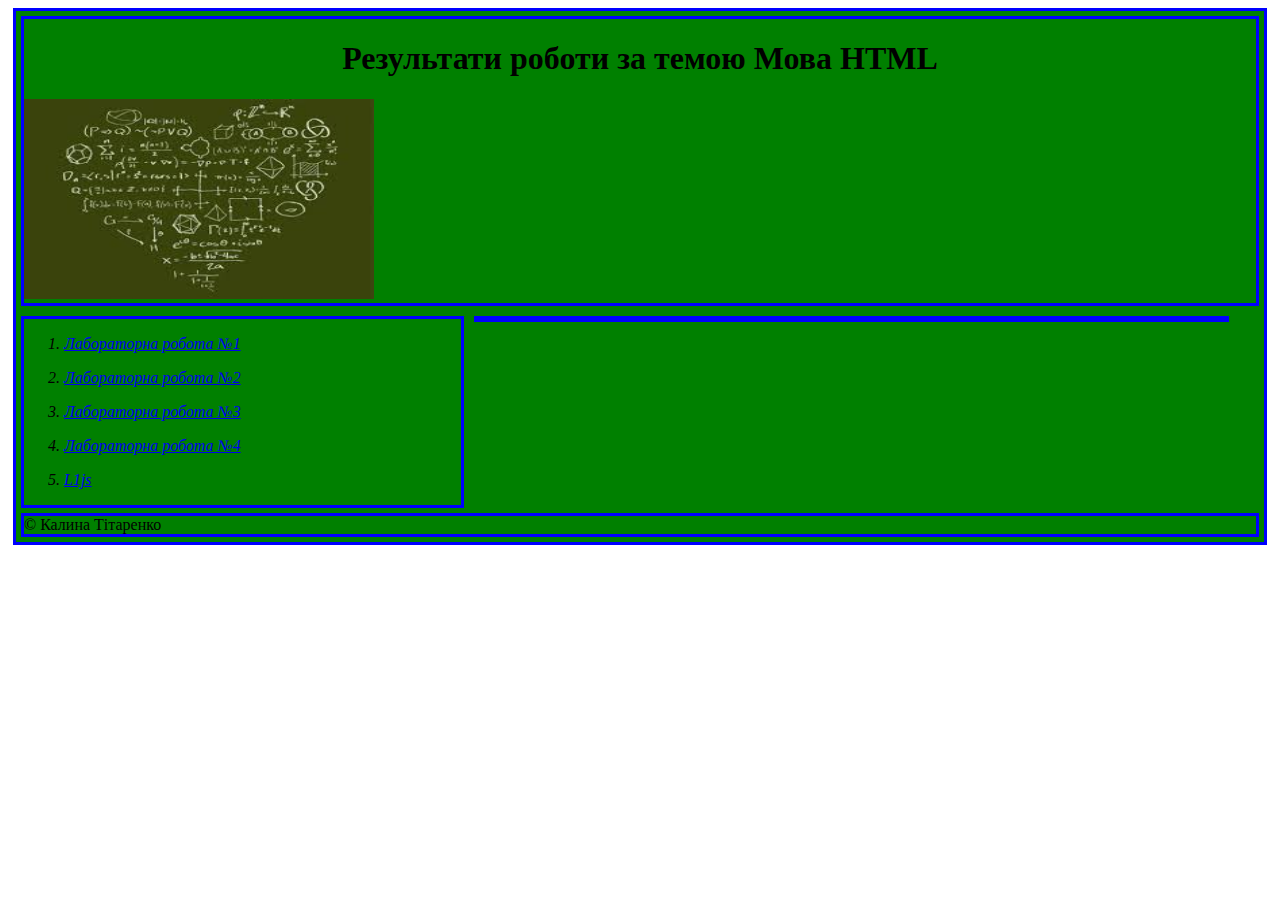
<file: index.html>
﻿<!doctype html>
<html>
<head>
<title>Результати роботи за темою</title>
<meta charset="UTF-8">
<link rel="stylesheet" href="styleкр.css">
</head>
<body>
<div id="b1">


<div id="b2"><center><h1>Результати роботи за темою Мова HTML</h1></center>
            <img src="123.jpg" width="350" height="200" alt="Логотип">
</div>

<div id="b3">
<ol>
<li><p><a href="basen1.html">Лабораторна робота №1</a></p></li>
<li><p><a href="basen2.html">Лабораторна робота №2</a></p></li>
<li><p><a href="basen3.html">Лабораторна робота №3</a></p></li>
<li><p><a href="basen4.html">Лабораторна робота №4</a></p></li>
<li><p><a href="L1js.html">L1js</a></p></li>
</ol>
</div>

<div id="b4"></div>

<div id="b5">&copy Калина Тітаренко</div>

</div>
</body>
</html>
</file>
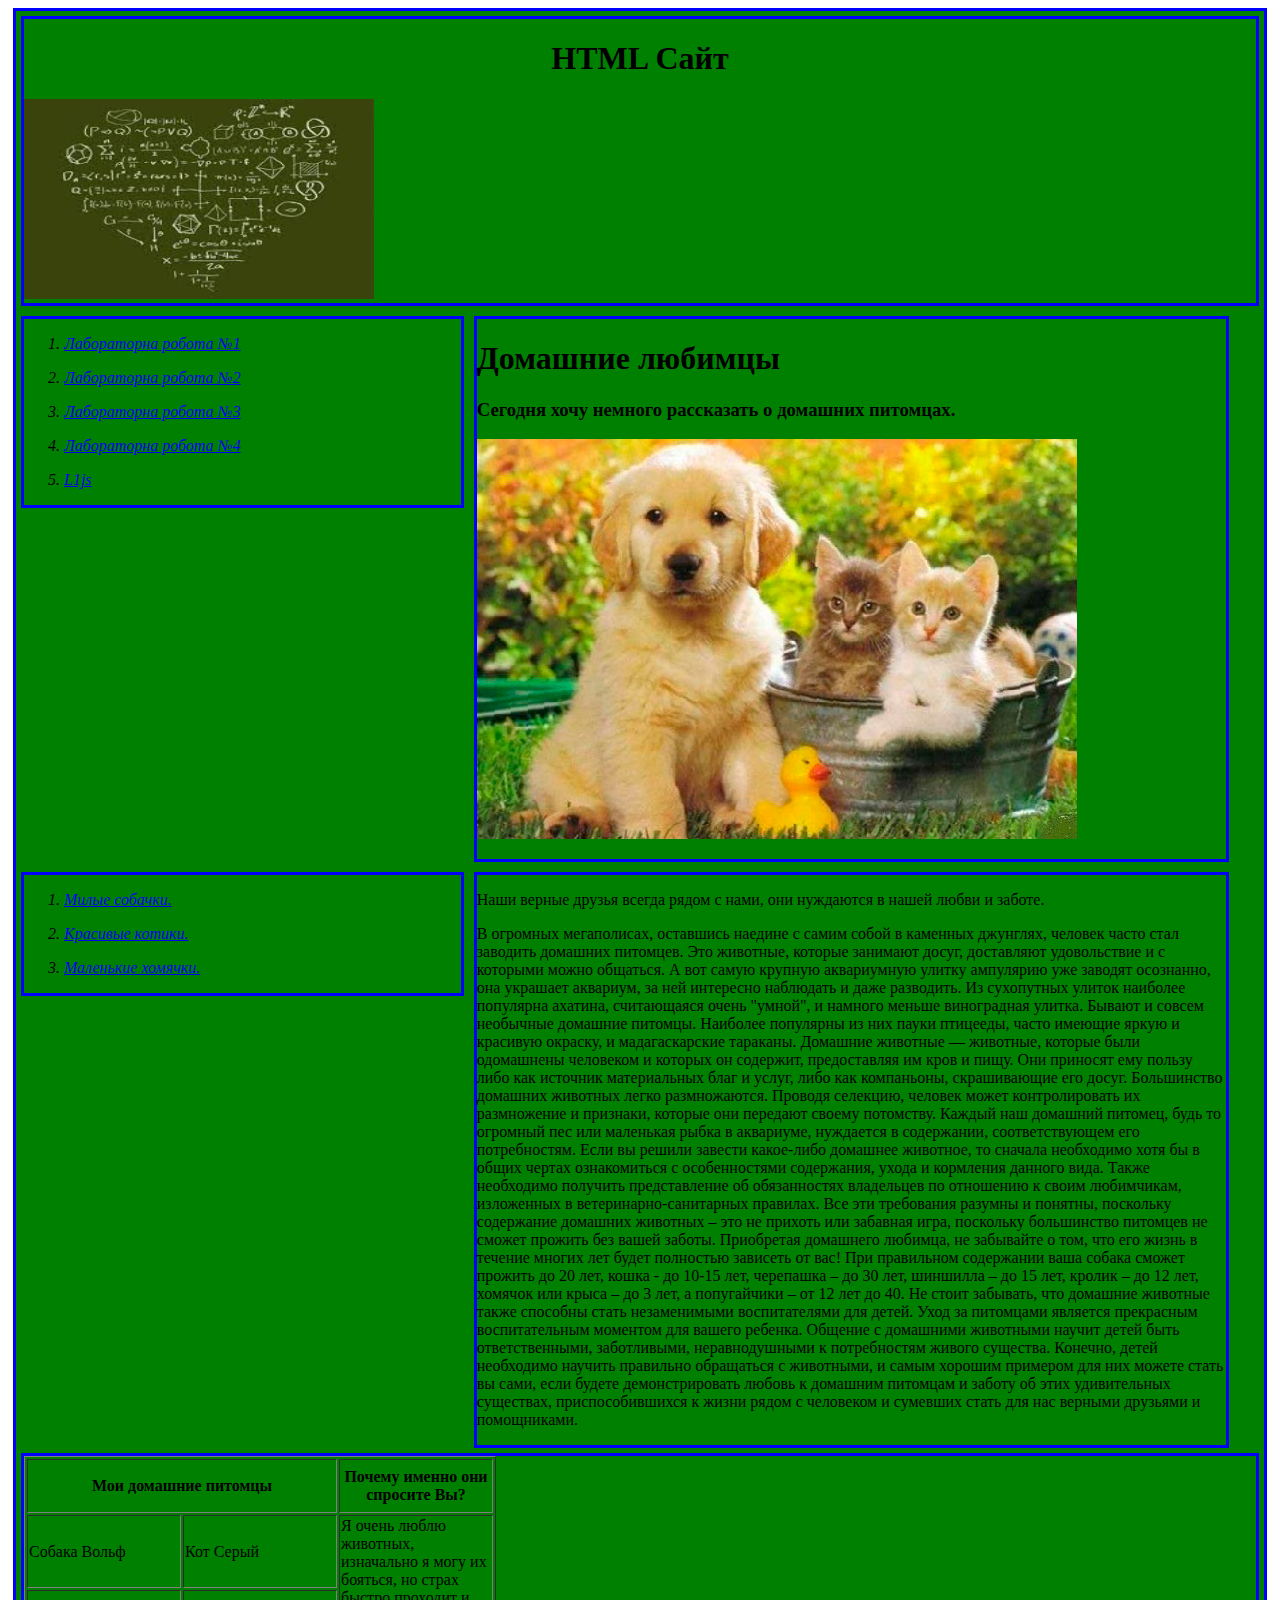
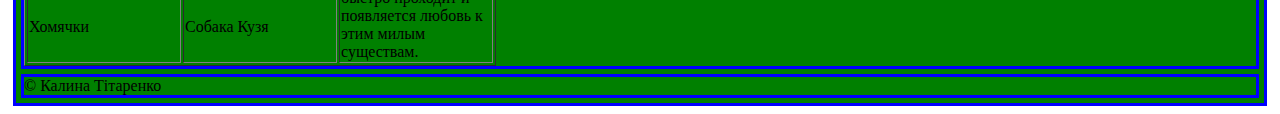
<file: basen1.html>
﻿<!doctype html>
<html>
<head>
<title>Результати роботи за темою</title>
<meta charset="UTF-8">
<link rel="stylesheet" href="styleкр.css">
</head>
<body>
<div id="b1">


<div id="b2"><center><h1>HTML Сайт</h1></center>
            <img src="123.jpg" width="350" height="200" alt="Логотип">
</div>

<div id="b3">
<ol>
<li><p><a href="basen1.html">Лабораторна робота №1</a></p></li>
<li><p><a href="basen2.html">Лабораторна робота №2</a></p></li>
<li><p><a href="basen3.html">Лабораторна робота №3</a></p></li>
<li><p><a href="basen4.html">Лабораторна робота №4</a></p></li>
<li><p><a href="L1js.html">L1js</a></p></li>
</ol>
</div>

<div id="b4">
<h1>Домашние любимцы</h1>
        <h3>Сегодня хочу немного рассказать о домашних питомцах.</h3>
        <p><img src="1.jpg" alt="1" width="600" height="400"></p>
        </div>
        <div id="b3">
        <p><ol>
        <li><a href="http://earth-chronicles.ru/Publications_13/121/shpic_v_saratove_s_rodoslovnoy_kupit.jpg">Милые собачки.</li></a></p> 
        <p><li><a href="http://cdn.tvc.ru/pictures/mood/o/149/60.jpg">Красивые котики.</li></a></p>
        <p><li><a href="https://xn----itbjfbbf2aai3af8d.xn--p1ai/uploads/news/1515331400.jpg">Маленькие хомячки.</li></a></p>
        </ol>
        </div>
        <div id="b4">
        <p>Наши верные друзья всегда рядом с нами, они нуждаются в нашей любви и заботе.</p>      
        <p>B огромных мегаполисах, оставшись наедине с самим собой в каменных джунглях, человек часто стал заводить домашних питомцев. Это животные, которые занимают досуг, доставляют удовольствие и с которыми можно общаться. 
        А вот самую крупную аквариумную улитку ампулярию уже заводят осознанно, она украшает аквариум, за ней интересно наблюдать и даже разводить. Из сухопутных улиток наиболее популярна ахатина, считающаяся очень "умной", и намного 
        меньше виноградная улитка. Бывают и совсем необычные домашние питомцы. Наиболее популярны из них пауки птицееды, часто имеющие яркую и красивую окраску, и мадагаскарские тараканы.
        Домашние животные — животные, которые были одомашнены человеком и которых он содержит, предоставляя им кров и пищу. Они приносят ему пользу либо как источник материальных благ и услуг, либо как компаньоны, скрашивающие его досуг. 
        Большинство домашних животных легко размножаются. Проводя селекцию, человек может контролировать их размножение и признаки, которые они передают своему потомству.
        Каждый наш домашний питомец, будь то огромный пес или маленькая рыбка в аквариуме, нуждается в содержании, соответствующем его потребностям. Если вы решили завести какое-либо домашнее животное, то сначала необходимо хотя бы в 
        общих чертах ознакомиться с особенностями содержания, ухода и кормления данного вида. Также необходимо получить представление об обязанностях владельцев по отношению к своим любимчикам, изложенных в ветеринарно-санитарных правилах.
        Все эти требования разумны и понятны, поскольку содержание домашних животных – это не прихоть или забавная игра, поскольку большинство питомцев не сможет прожить без вашей заботы. Приобретая домашнего любимца, не забывайте о том, что его жизнь 
        в течение многих лет будет полностью зависеть от вас! При правильном содержании ваша собака сможет прожить до 20 лет, кошка - до 10-15 лет, черепашка – до 30 лет, шиншилла – до 15 лет, кролик – до 12 лет, хомячок или крыса – до 3 лет, а попугайчики – от 12 лет до 40.
        Не стоит забывать, что домашние животные также способны стать незаменимыми воспитателями для детей. Уход за питомцами является прекрасным воспитательным моментом для вашего ребенка. Общение с домашними животными научит детей быть ответственными, заботливыми, 
        неравнодушными к потребностям живого существа. Конечно, детей необходимо научить правильно обращаться с животными, и самым хорошим примером для них можете стать вы сами, если будете демонстрировать любовь к домашним питомцам и заботу об этих удивительных существах, 
        приспособившихся к жизни рядом с человеком и сумевших стать для нас верными друзьями и помощниками.</p>
        </div>
        <div id="b5">
        <table border="1">
        <tr>
        <th width="300" height="50" colspan="2">Мои домашние питомцы</th>
        <th width="150">Почему именно они спросите Вы?</th>
        </tr>
        <tr>
        <td width="150" height="50">Собака Вольф</td><td width="150">Кот Серый</td>
        <td width="150" rowspan="2">Я очень люблю животных, изначально я могу их бояться, но страх быстро проходит и появляется любовь к этим милым существам.</td>
        </tr>
        <tr> 
        <td width="150" height="50">Хомячки</td><td width="150">Собака Кузя</td>
        </tr>
        </table>
</div>

<div id="b5">&copy Калина Тітаренко</div>

</div>
</body>
</html>
</file>
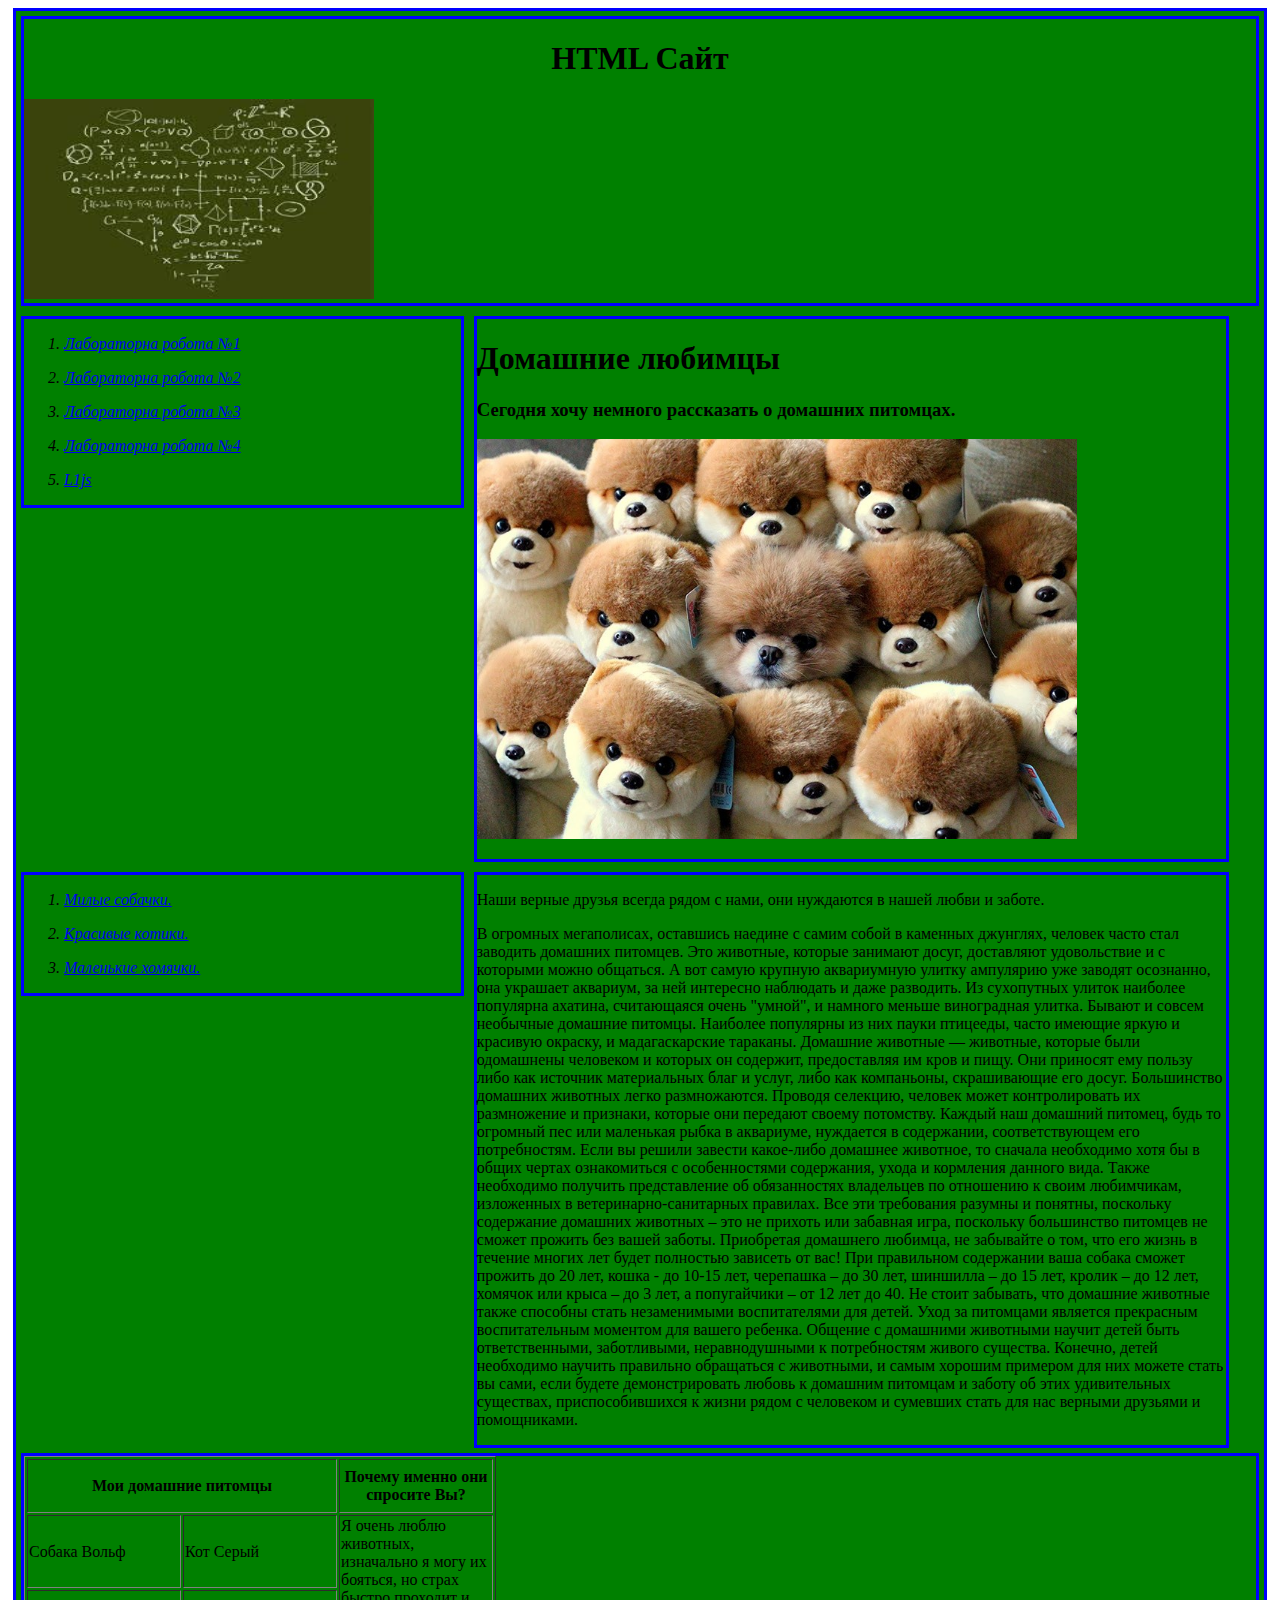
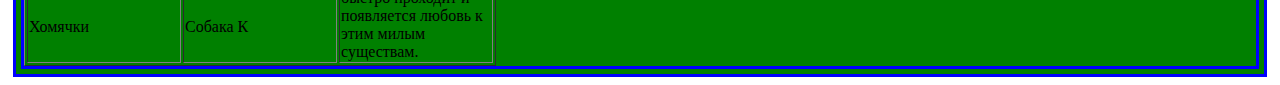
<file: basen2.html>
﻿<!doctype html>
<html>
<head>
<title>Результати роботи за темою</title>
<meta charset="UTF-8">
<link rel="stylesheet" href="styleкр.css">
</head>
<body>
<div id="b1">


<div id="b2"><center><h1>HTML Сайт</h1></center>
            <img src="123.jpg" width="350" height="200" alt="Логотип">
</div>

<div id="b3">
<ol>
<li><p><a href="basen1.html">Лабораторна робота №1</a></p></li>
<li><p><a href="basen2.html">Лабораторна робота №2</a></p></li>
<li><p><a href="basen3.html">Лабораторна робота №3</a></p></li>
<li><p><a href="basen4.html">Лабораторна робота №4</a></p></li>
<li><p><a href="L1js.html">L1js</a></p></li>
</ol>
</div>

<div id="b4">
<h1>Домашние любимцы</h1>
        <h3>Сегодня хочу немного рассказать о домашних питомцах.</h3>
        <p><img src="2.jpg" alt="1" width="600" height="400"></p>
        </div>
        <div id="b3">
        <p><ol>
        <li><a href="http://earth-chronicles.ru/Publications_13/121/shpic_v_saratove_s_rodoslovnoy_kupit.jpg">Милые собачки.</li></a></p> 
        <p><li><a href="http://cdn.tvc.ru/pictures/mood/o/149/60.jpg">Красивые котики.</li></a></p>
        <p><li><a href="https://xn----itbjfbbf2aai3af8d.xn--p1ai/uploads/news/1515331400.jpg">Маленькие хомячки.</li></a></p>
        </ol>
        </div>
        <div id="b4">
        <p>Наши верные друзья всегда рядом с нами, они нуждаются в нашей любви и заботе.</p>      
        <p>B огромных мегаполисах, оставшись наедине с самим собой в каменных джунглях, человек часто стал заводить домашних питомцев. Это животные, которые занимают досуг, доставляют удовольствие и с которыми можно общаться. 
        А вот самую крупную аквариумную улитку ампулярию уже заводят осознанно, она украшает аквариум, за ней интересно наблюдать и даже разводить. Из сухопутных улиток наиболее популярна ахатина, считающаяся очень "умной", и намного 
        меньше виноградная улитка. Бывают и совсем необычные домашние питомцы. Наиболее популярны из них пауки птицееды, часто имеющие яркую и красивую окраску, и мадагаскарские тараканы.
        Домашние животные — животные, которые были одомашнены человеком и которых он содержит, предоставляя им кров и пищу. Они приносят ему пользу либо как источник материальных благ и услуг, либо как компаньоны, скрашивающие его досуг. 
        Большинство домашних животных легко размножаются. Проводя селекцию, человек может контролировать их размножение и признаки, которые они передают своему потомству.
        Каждый наш домашний питомец, будь то огромный пес или маленькая рыбка в аквариуме, нуждается в содержании, соответствующем его потребностям. Если вы решили завести какое-либо домашнее животное, то сначала необходимо хотя бы в 
        общих чертах ознакомиться с особенностями содержания, ухода и кормления данного вида. Также необходимо получить представление об обязанностях владельцев по отношению к своим любимчикам, изложенных в ветеринарно-санитарных правилах.
        Все эти требования разумны и понятны, поскольку содержание домашних животных – это не прихоть или забавная игра, поскольку большинство питомцев не сможет прожить без вашей заботы. Приобретая домашнего любимца, не забывайте о том, что его жизнь 
        в течение многих лет будет полностью зависеть от вас! При правильном содержании ваша собака сможет прожить до 20 лет, кошка - до 10-15 лет, черепашка – до 30 лет, шиншилла – до 15 лет, кролик – до 12 лет, хомячок или крыса – до 3 лет, а попугайчики – от 12 лет до 40.
        Не стоит забывать, что домашние животные также способны стать незаменимыми воспитателями для детей. Уход за питомцами является прекрасным воспитательным моментом для вашего ребенка. Общение с домашними животными научит детей быть ответственными, заботливыми, 
        неравнодушными к потребностям живого существа. Конечно, детей необходимо научить правильно обращаться с животными, и самым хорошим примером для них можете стать вы сами, если будете демонстрировать любовь к домашним питомцам и заботу об этих удивительных существах, 
        приспособившихся к жизни рядом с человеком и сумевших стать для нас верными друзьями и помощниками.</p>
        </div>
        <div id="b5">
        <table border="1">
        <tr>
        <th width="300" height="50" colspan="2">Мои домашние питомцы</th>
        <th width="150">Почему именно они спросите Вы?</th>
        </tr>
        <tr>
        <td width="150" height="50">Собака Вольф</td><td width="150">Кот Серый</td>
        <td width="150" rowspan="2">Я очень люблю животных, изначально я могу их бояться, но страх быстро проходит и появляется любовь к этим милым существам.</td>
        </tr>
        <tr> 
        <td width="150" height="50">Хомячки</td><td width="150">Собака К
</file>
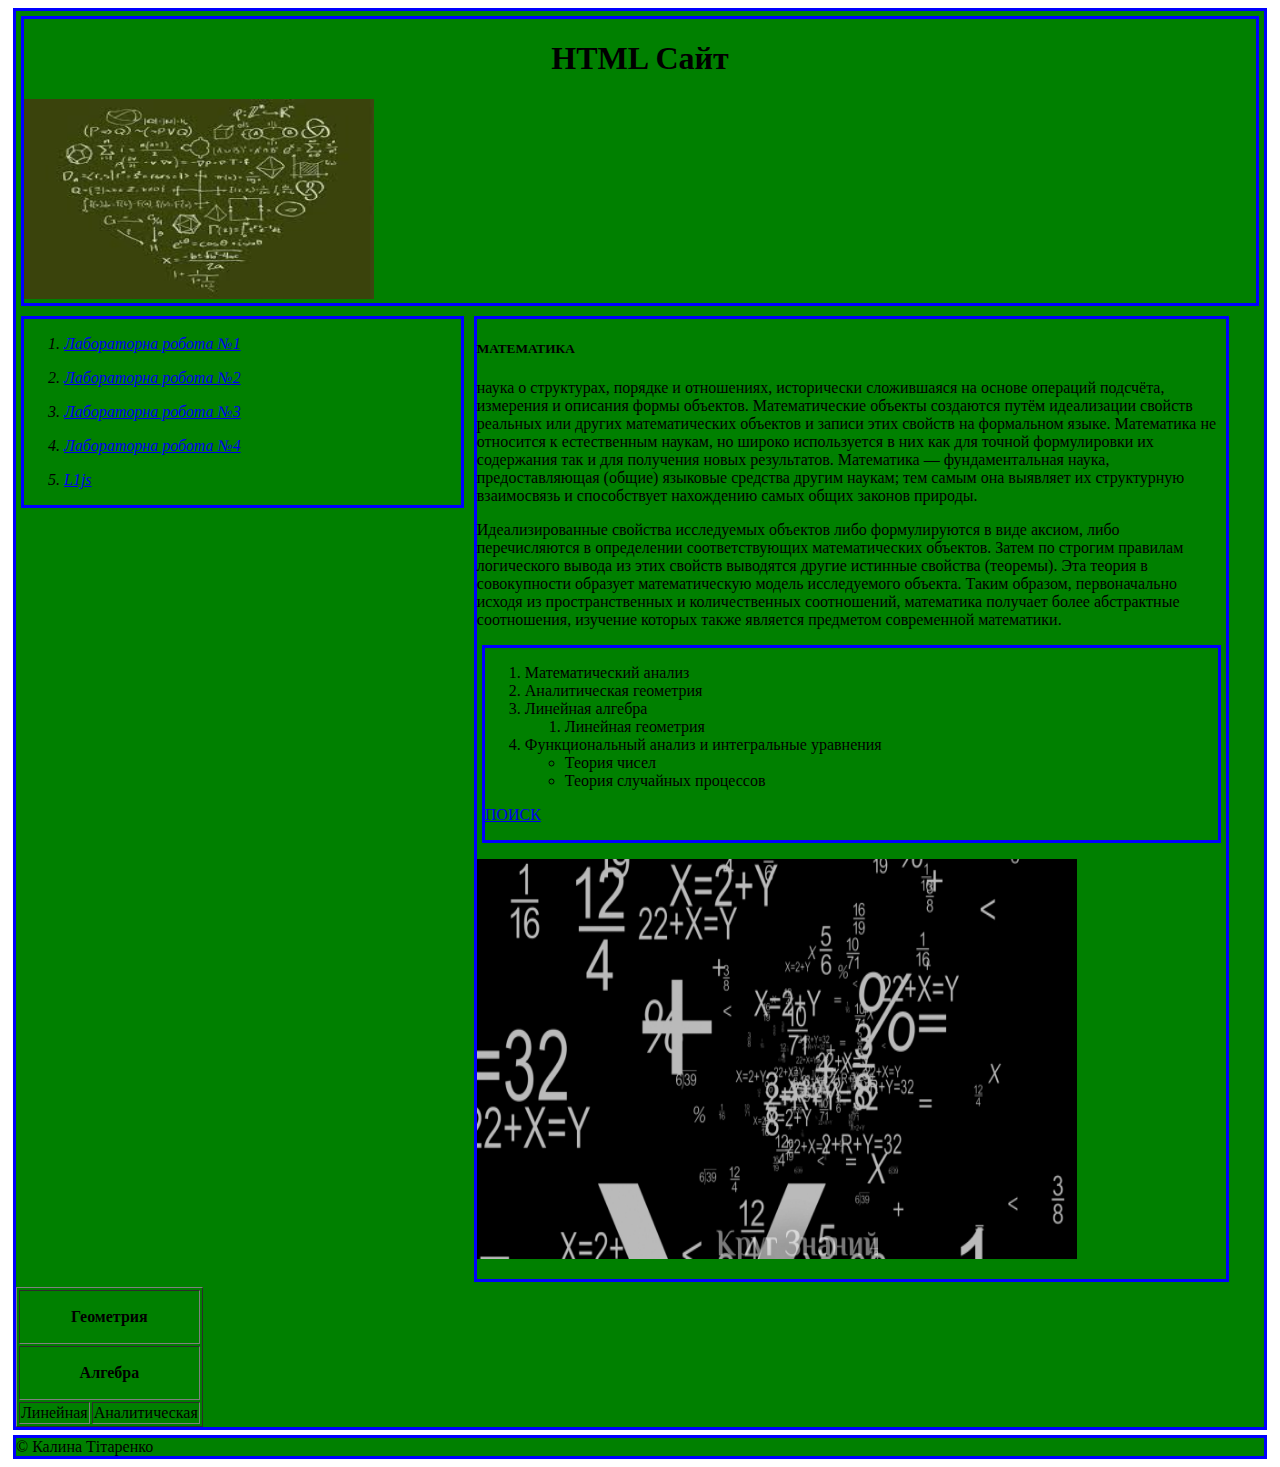
<file: basen3.html>
﻿<!doctype html>
<html>
<head>
<title>Результати роботи за темою</title>
<meta charset="UTF-8">
<link rel="stylesheet" href="styleкр.css">
</head>
<body>
<div id="b1">


<div id="b2"><center><h1>HTML Сайт</h1></center>
            <img src="123.jpg" width="350" height="200" alt="Логотип">
</div>

<div id="b3">
<ol>
<li><p><a href="basen1.html">Лабораторна робота №1</a></p></li>
<li><p><a href="basen2.html">Лабораторна робота №2</a></p></li>
<li><p><a href="basen3.html">Лабораторна робота №3</a></p></li>
<li><p><a href="basen4.html">Лабораторна робота №4</a></p></li>
<li><p><a href="L1js.html">L1js</a></p></li>
</ol>
</div>

<div id="b4">
<h5>МАТЕМАТИКА</h5>
<p> наука о структурах, порядке и отношениях, исторически сложившаяся на основе операций подсчёта, измерения и описания формы объектов.
 Математические объекты создаются путём идеализации свойств реальных или других математических объектов и записи этих свойств на
формальном языке. Математика не относится к естественным наукам, но широко используется в них как для точной формулировки их содержания
так и для получения новых результатов. Математика — фундаментальная наука, предоставляющая (общие) языковые средства другим наукам; тем
самым она выявляет их структурную взаимосвязь и способствует нахождению самых общих законов природы.</p>
<p>Идеализированные свойства исследуемых объектов либо формулируются в виде аксиом, либо перечисляются в определении соответствующих
математических объектов. Затем по строгим правилам логического вывода из этих свойств выводятся другие истинные свойства (теоремы).
Эта теория в совокупности образует математическую модель исследуемого объекта. Таким образом, первоначально исходя из пространственных
и количественных соотношений, математика получает более абстрактные соотношения, изучение которых также является предметом современной 
математики.</p>
<div id="b2">
<ol>
<li>Математический анализ</li>
<li>Аналитическая геометрия</li>
<li>Линейная алгебра</li>
<ol>
   <li>Линейная геометрия</li>
</ol>
<li>Функциональный анализ и интегральные уравнения</li>
 <ul>
      <li>Теория чисел</li>
      <li>Теория случайных процессов</li>
 </ul>
</ol>
<p><a href="https://www.yahoo.com/">ПОИСК</a></p>
</div>
  <p><img src="3.jpg" alt="1" width="600" height="400"></p>
</div>
<table border="1">
        <tr>
        <th height="50" colspan="2">Геометрия</th>
        </tr>
        <tr>
        <th height="50" colspan="2">Алгебра</th>
        <tr> 
        <td>Линейная</td><td>Аналитическая</td>
        </tr>
        </table>
</div>

<div id="b5">&copy Калина Тітаренко</div>

</div>
</body>
</html>
</file>
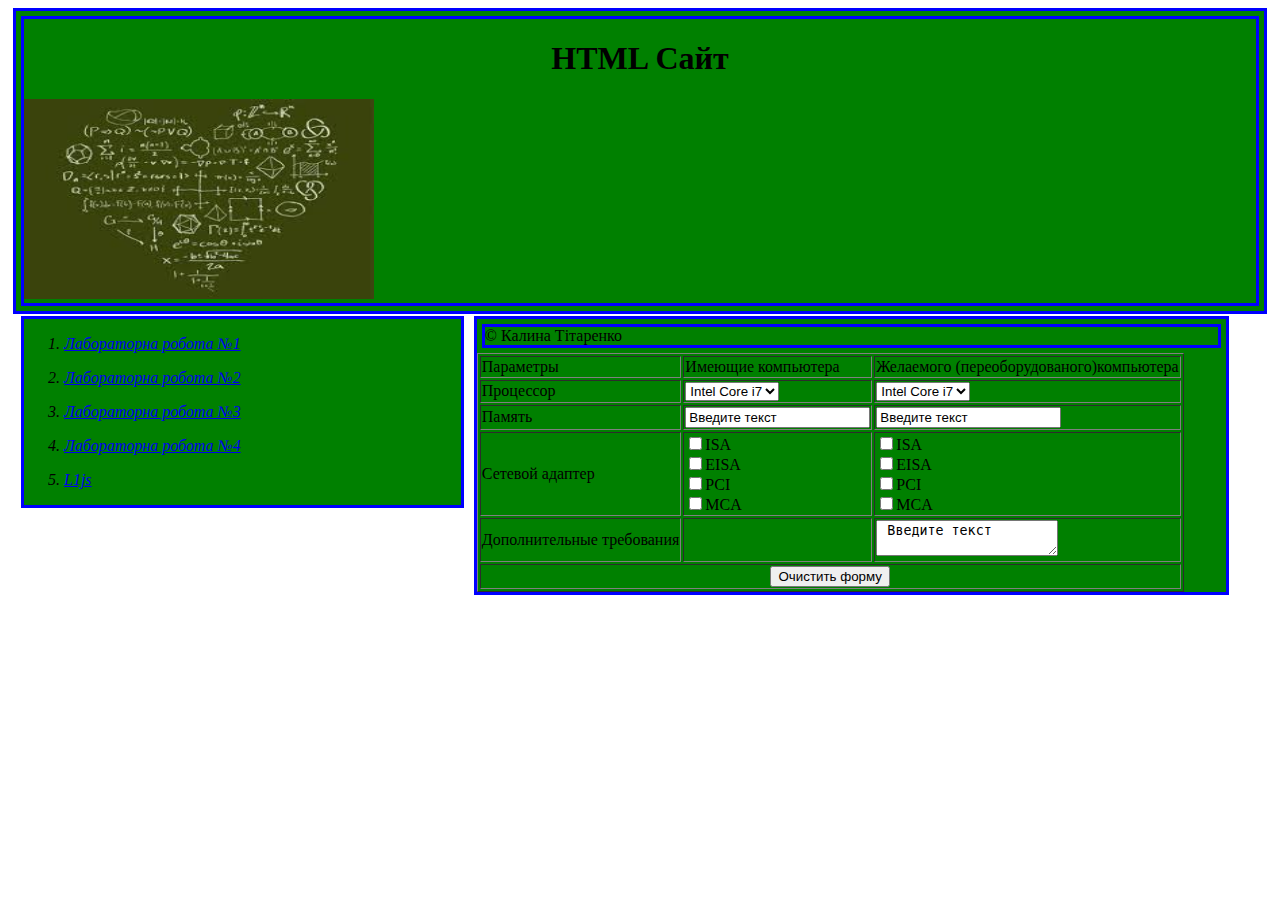
<file: basen4.html>
﻿<!doctype html>
<html>
<head>
<title>Результати роботи за темою</title>
<meta charset="UTF-8">
<link rel="stylesheet" href="styleкр.css">
</head>
<body>
<div id="b1">


<div id="b2"><center><h1>HTML Сайт</h1></center>
            <img src="123.jpg" width="350" height="200" alt="Логотип">
</div>

<div id="b3">
<ol>
<li><p><a href="basen1.html">Лабораторна робота №1</a></p></li>
<li><p><a href="basen2.html">Лабораторна робота №2</a></p></li>
<li><p><a href="basen3.html">Лабораторна робота №3</a></p></li>
<li><p><a href="basen4.html">Лабораторна робота №4</a></p></li>
<li><p><a href="L1js.html">L1js</a></p></li>
</ol>
</div>

<div id="b4">

 <form method="get" ection="">
         <table border="1">
<tr>
<td>Параметры</td>
<td>Имеющие компьютера</td>
<td>Желаемого (переоборудованого)компьютера</td> 
</tr>
<tr>
<td>Процессор</td>
<td><select name="tx1">
    <option value="Intel Core i7">Intel Core i7</option>
    <option value="Intel Core i5">Intel Core i5</option>
    <option value="Intel Core i3">Intel Core i3</option></td>
<td><select name="tx1">
    <option value="Intel Core i7">Intel Core i7</option>
    <option value="Intel Core i5">Intel Core i5</option>
    <option value="Intel Core i3">Intel Core i3</option></td>
</tr>
<tr>
<td>Память</td>
<td><input name="tx1" type="text" value="Bведите текст"></td>
<td><input name="tx1" type="text" value="Bведите текст"></td>
</tr>
<tr>
<td>Сетевой адаптер</td>
<td><input type="checkbox" name="Сетевой адаптер" value="ISA">ISA<br />
<input type="checkbox" name="Сетевой адаптер" value="EISA">EISA<br />
<input type="checkbox" name="Сетевой адаптер" value="PCI">PCI<br />
<input type="checkbox" name="Сетевой адаптер" value="MCA">MCA<br /></td>
<td><input type="checkbox" name="Сетевой адаптер" value="ISA">ISA<br />
<input type="checkbox" name="Сетевой адаптер" value="EISA">EISA<br />
<input type="checkbox" name="Сетевой адаптер" value="PCI">PCI<br />
<input type="checkbox" name="Сетевой адаптер" value="MCA">MCA<br /></td>
</tr>
<tr>
<td>Дополнительные требования</td>
<td></td>
<td><textarea name="tx7"> Введите текст</textarea></td>
</tr>
<tr>
<td colspan="3" align="center">
<input name="tx8" type="reset" value="Очистить форму">
</td>
</tr>
</form>
</div>

<div id="b5">&copy Калина Тітаренко</div>

</div>
</body>
</html>
</file>
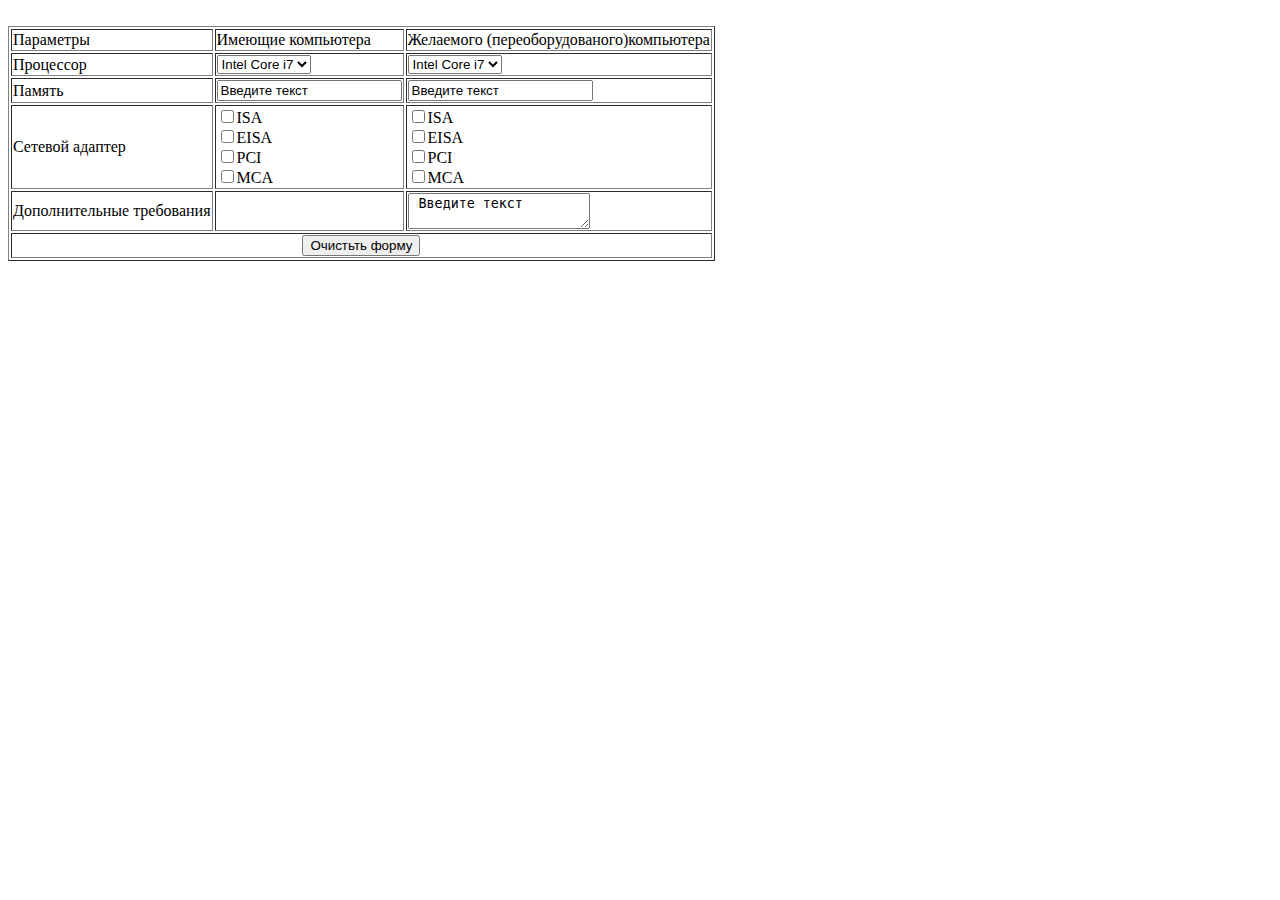
<file: forma.html>
﻿﻿<html>
<form method="get" ection="">
         <table border="1">
<tr>
<td>Параметры</td>
<td>Имеющие компьютера</td>
<td>Желаемого (переоборудованого)компьютера</td> 
</tr>
<tr>
<td>Процессор</td>
<td><select name="tx1">
    <option value="Intel Core i7">Intel Core i7</option>
    <option value="Intel Core i5">Intel Core i5</option>
    <option value="Intel Core i3">Intel Core i3</option></td>
<td><select name="tx1">
    <option value="Intel Core i7">Intel Core i7</option>
    <option value="Intel Core i5">Intel Core i5</option>
    <option value="Intel Core i3">Intel Core i3</option></td>
</tr>
<tr>
<td>Память</td>
<td><input name="tx1" type="text" value="Bведите текст"></td>
<td><input name="tx1" type="text" value="Bведите текст"></td>
</tr>
<tr>
<td>Сетевой адаптер</td>
<td><input type="checkbox" name="Сетевой адаптер" value="ISA">ISA<br />
<input type="checkbox" name="Сетевой адаптер" value="EISA">EISA<br />
<input type="checkbox" name="Сетевой адаптер" value="PCI">PCI<br />
<input type="checkbox" name="Сетевой адаптер" value="MCA">MCA<br /></td>
<td><input type="checkbox" name="Сетевой адаптер" value="ISA">ISA<br />
<input type="checkbox" name="Сетевой адаптер" value="EISA">EISA<br />
<input type="checkbox" name="Сетевой адаптер" value="PCI">PCI<br />
<input type="checkbox" name="Сетевой адаптер" value="MCA">MCA<br /></td>
</tr>
<tr>
<td>Дополнительные требования</td>
<td></td>
<td><textarea name="tx7"> Введите текст</textarea></td>
</tr>
<tr>
<td colspan="3" align="center">
<input name="tx8" type="reset" value="Очистьть форму">
</td>
</tr>
</form>
</html>
</file>
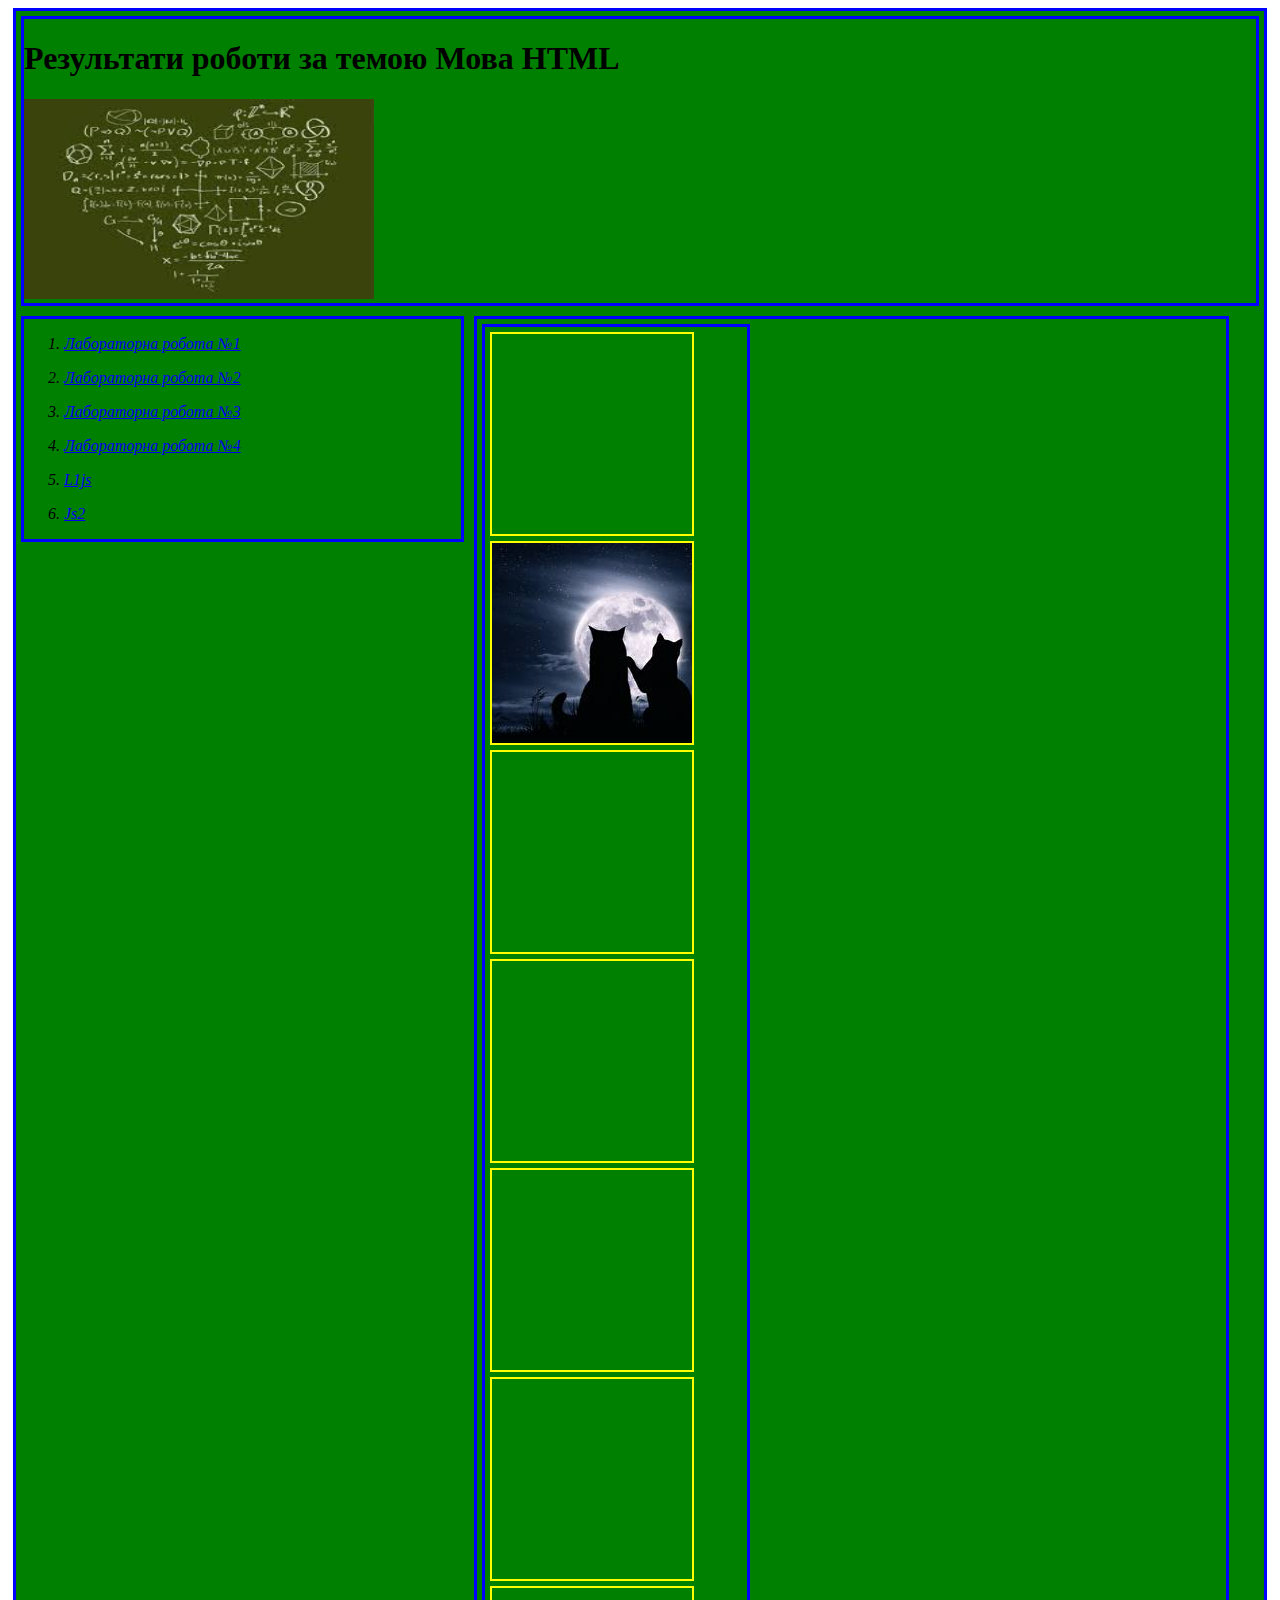
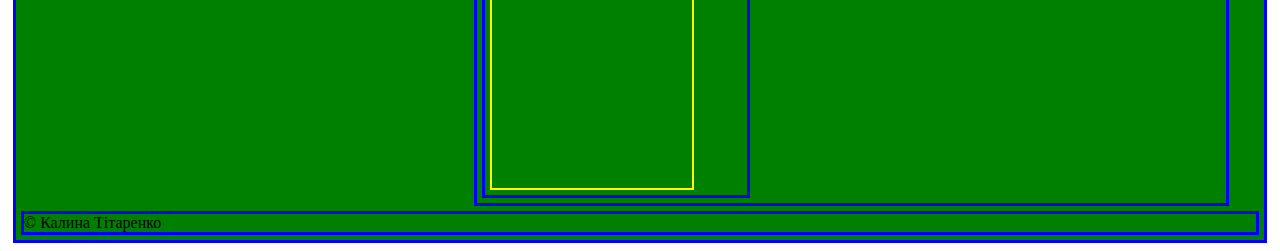
<file: L1js.html>
﻿<!doctype html>
<html>
<head>
<title>Результати роботи за темою</title>
<meta charset="UTF-8">
<link rel="stylesheet" href="stylel1js.css">
<link rel="stylesheet" href="styleкр.css">
<script src="l1js.js"></script>
</head>
<body>
<div id="b1">


<div id="b2"><h1>Результати роботи за темою Мова HTML</h1>
            <img src="123.jpg" width="350" height="200" alt="Логотип">
</div>

<div id="b3">
<ol>
<li><p><a href="basen1.html">Лабораторна робота №1</a></p></li>
<li><p><a href="basen2.html">Лабораторна робота №2</a></p></li>
<li><p><a href="basen3.html">Лабораторна робота №3</a></p></li>
<li><p><a href="basen4.html">Лабораторна робота №4</a></p></li>
<li><p><a href="L1js.html">L1js</a></p></li>
<li><p><a href="proba.html">Js2</a></p></li>
</ol>
</div>

<div id="b4">
<div id="b3" class="a1">
<div id="js1" onmouseover="f()" onmouseout="g()"></div>
<div id="js2" onmouseover="f1()" onmouseout="g1()"></div>
<div id="js3" onmouseover="f2()" onmouseout="g2()"></div>
<div id="js4"onmouseover="f3()" onmouseout="g3()"></div>
<div id="js5"onmouseover="f4()" onmouseout="g4()"></div>
<div id="js6"onmouseover="f5()" onmouseout="g5()"></div>
<div id="js7"onmouseover="f6()" onmouseout="g6()"></div>
</div>
</div>

<div id="b5">&copy Калина Тітаренко</div>


</div>
</body>
</html>
</html>
</file>
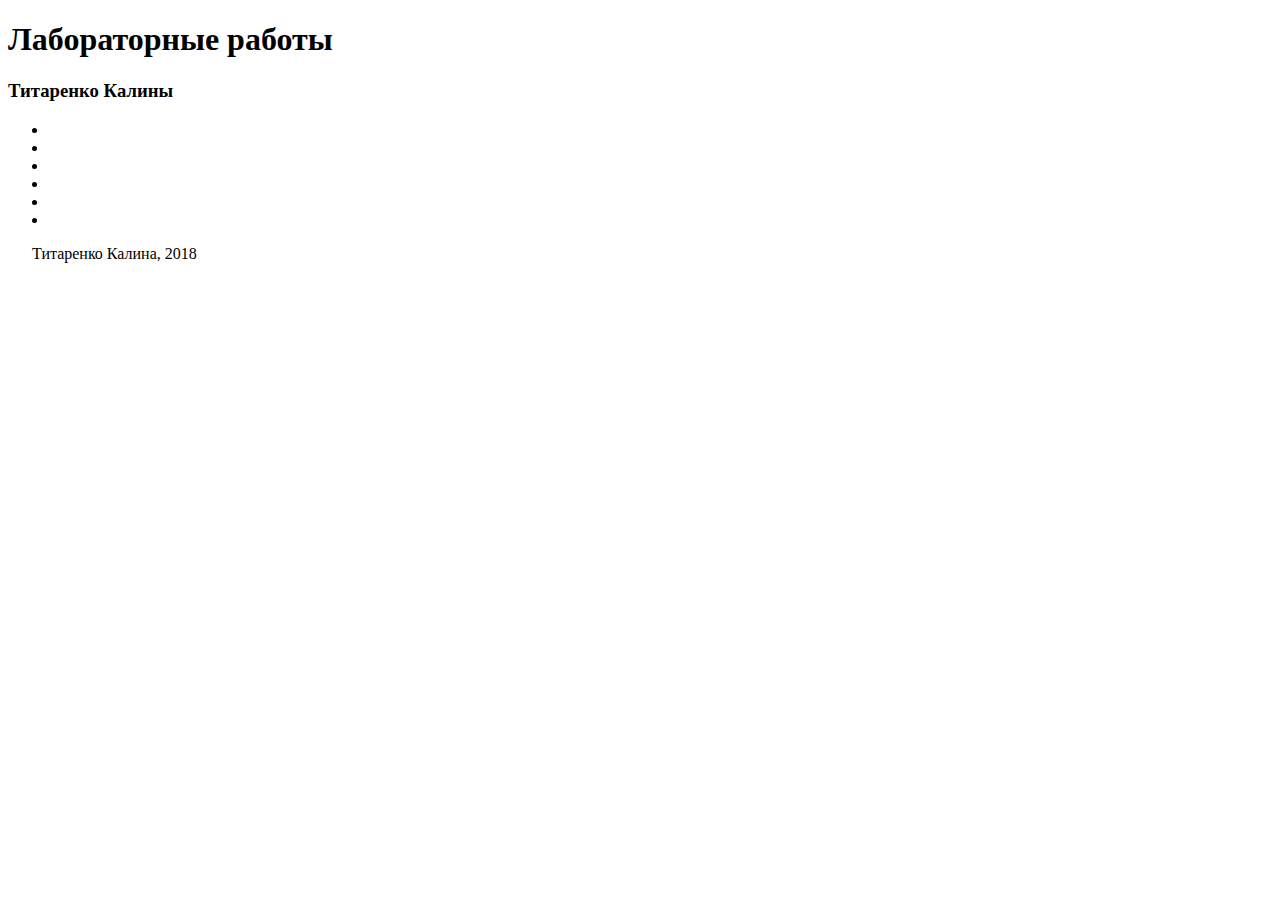
<file: сайт.html>
﻿<!DOCTYPE html>
<html>
<head>
<title>HTML/CSS</title>
<meta charset="utf-8"
<link rel="stylesheet" type="text/css" href="style.css">
</head>
<body>
<div id="mb">
<div id="b1" class="c">
<h1>Лабораторные работы</h1>
<h3>Титаренко Калины</h3>
</div>
<div id="b2" class="a1">
<ul>
 <li><a href=""></a></li>
 <li><a href=""></a></li>
 <li><a href=""></a></li>
 <li><a href=""></a></li>
 <li><a href=""></a></li>
 <li><a href=""></a></li>
</ul>
</div>
<div id="b3" class="a1">
<ing src="" alt="">
</div>
<div id="b4" class="c">
<p>&nbsp;&nbsp;&nbsp;&nbsp;
&nbsp;Титаренко Калина, 2018</p>
</div>
</div>
</body>
</html>
</file>
<file: styleкр.css>
﻿div  {border: 3px solid blue;
      margin: 5px;
      background-color: green;
      }
#b1  {background-color: green;
       } 
#b2  {background-color: green;
      
      
     }
#b3  {width: 35%;
      float: left; 
      font-style: italic;
     }
#b4  {width: 60%;
      float: left;
      }
#b5  {clear: both;
     }
</file>
<file: stylel1js.css>
#js1, #js2, #js3, #js4, #js5, #js6, #js7{width:200px;height:200px;border:solid yellow 2px;}
#js2{background-image: url("5.jpg");}
</file>
